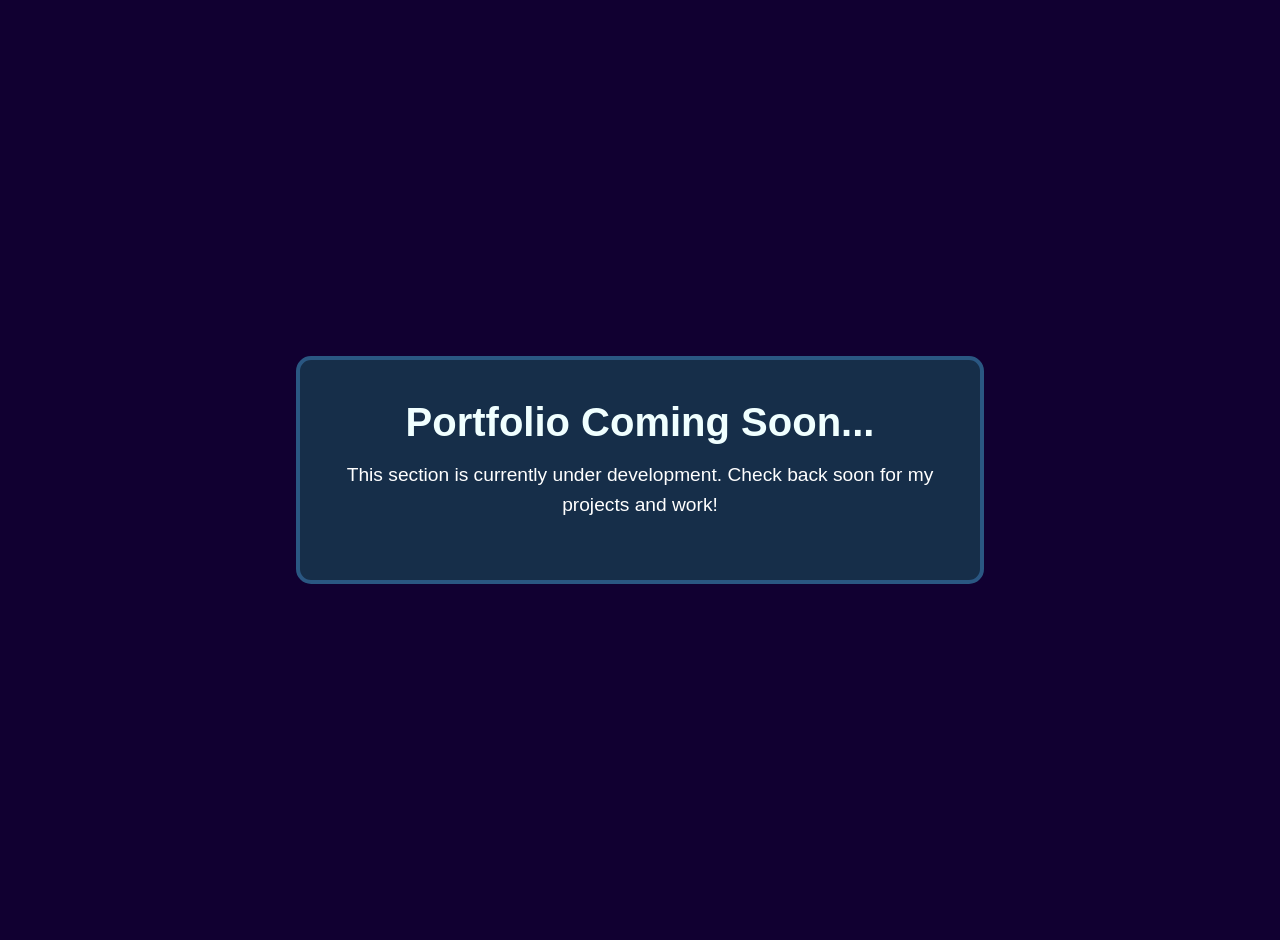
<file: portfolio.html>
<!DOCTYPE html>
<html>

<head>
  <meta charset="UTF-8" />
  <meta name="viewport" content="width=device-width, initial-scale=1.0" />
  <meta name="description" content="This place is still under construction. SourceCake is working on building a portfolio to showcase his projects and work. Stay tuned for updates!">
  <title>Portfolio</title>
  <link rel="icon" href="photos/cookieicon.png" />
  <style>
    body {
      background-color: rgb(17, 0, 49);
      margin: 0;
      padding: 20px;
      font-family: "Oxanium", sans-serif;
      color: white;
      min-height: 100vh;
      display: flex;
      align-items: center;
      justify-content: center;
    }

    .container {
      text-align: center;
      background-color: #162E49;
      border: solid 4px #2A5782;
      border-radius: 15px;
      padding: 40px;
      max-width: 600px;
      width: 100%;
    }

    h1 {
      font-size: clamp(1.5rem, 4vw, 2.5rem);
      margin: 0;
      color: azure;
    }

    p {
      font-size: clamp(1rem, 2vw, 1.2rem);
      margin-top: 15px;
      line-height: 1.6;
    }

    @media (max-width: 768px) {
      body {
        padding: 15px;
      }

      .container {
        padding: 25px;
        border-width: 3px;
      }

      h1 {
        font-size: clamp(1.2rem, 5vw, 1.8rem);
      }

      p {
        font-size: clamp(0.9rem, 2.5vw, 1rem);
      }
    }

    @media (max-width: 480px) {
      body {
        padding: 10px;
      }

      .container {
        padding: 20px;
        border-width: 2px;
      }

      h1 {
        font-size: 1.3rem;
      }

      p {
        font-size: 0.95rem;
      }
    }
  </style>
</head>

<body>
  <div class="container">
    <h1>Portfolio Coming Soon...</h1>
    <p>This section is currently under development. Check back soon for my projects and work!</p>
  </div>
</body>

</html>
</file>
